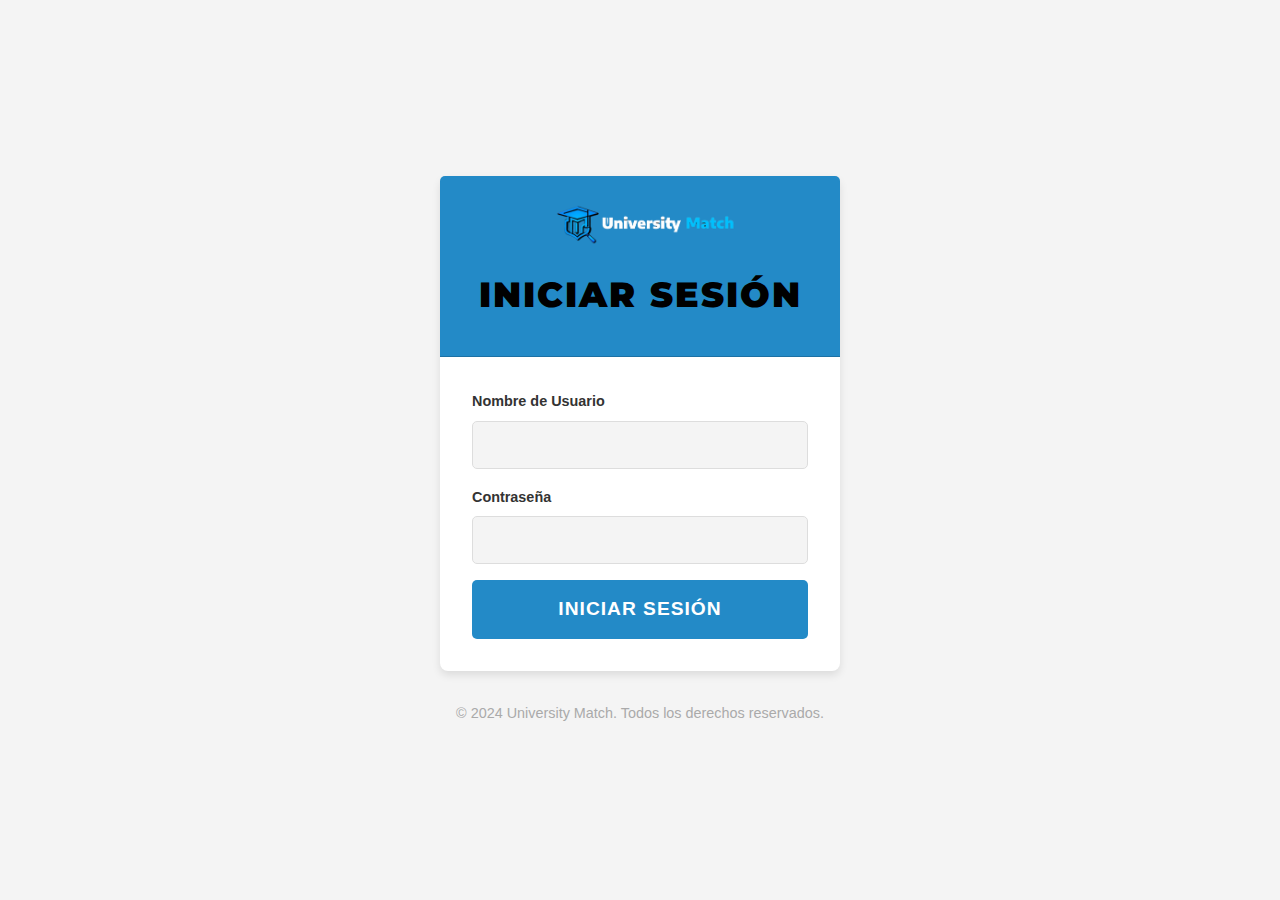
<file: index.html>
<!DOCTYPE html> 
<html lang="es">

<head>
    <meta charset="UTF-8">
    <meta name="viewport" content="width=device-width, initial-scale=1.0">
    <link rel="stylesheet" href="bootstrap-5.3.3-dist/css/bootstrap.css">
    <link rel="stylesheet" href="./assets/css/formulario.css">
    <link href="https://fonts.googleapis.com/css2?family=Montserrat:wght@700&display=swap" rel="stylesheet">
    <title>Login - University Match</title>
    <style>
        body {
            background-color: #f4f4f4;
            font-family: 'Arial', sans-serif;
        }

        /* Estilo del título 'Iniciar Sesión' */
        h4 {
            font-family: 'Montserrat', sans-serif;
            font-size: 2.2rem;
            color: #000000; 
            font-weight: 900; 
            text-align: center;
            margin-bottom: 1.5rem;
            letter-spacing: 2px; 
            text-transform: uppercase;
            background: linear-gradient(to left, #238ac7, #1a6a99); 
            -webkit-background-clip: text;
            animation: fadeIn 1s ease-in-out;
        }

        @keyframes fadeIn {
            0% {
                opacity: 0;
                transform: translateY(-30px);
            }
            100% {
                opacity: 1;
                transform: translateY(0);
            }
        }

        .card {
            width: 100%;
            max-width: 400px;
            background-color: #ffffff;
            border: none;
            border-radius: 8px;
            box-shadow: 0 4px 8px rgba(0, 0, 0, 0.1);
        }

        .card-body {
            padding: 2rem;
        }

        .card-header {
            text-align: center;
            background-color: #238ac7;
            color: white;
            padding: 1rem;
            border-radius: 8px 8px 0 0;
        }

        .card-header img {
            max-width: 200px;
        }

        .form-label {
            color: #333;
            font-weight: bold;
        }

        .form-control {
            background-color: #f4f4f4;
            border: 1px solid #ddd;
            border-radius: 5px;
            color: #333;
        }

        .form-control:focus {
            border-color: #238ac7;
            box-shadow: 0 0 0 0.2rem rgba(35, 138, 199, 0.25);
        }

        .btn-login {
            background-color: #238ac7;
            color: white;
            border: none;
            border-radius: 5px;
            padding: 15px;
            width: 100%;
            font-size: 1.2rem; 
            font-weight: 600;
            text-transform: uppercase; 
            letter-spacing: 1px; 
            transition: all 0.3s ease; 
        }

        .btn-login:hover {
            background-color: #1a6a99;
        }

        .footer {
            color: #aaa;
            font-size: 0.9rem;
            text-align: center;
            margin-top: 2rem;
        }

        .error-message {
            color: red;
            margin-top: 1rem;
            font-size: 0.875rem;
        }
    </style>
</head>

<body class="d-flex flex-column align-items-center justify-content-center vh-100">

    <!-- Imagen y formulario de inicio de sesión -->
    <div class="card">
        <div class="card-header">
            <img src="./assets/img/logo2.png" alt="Logo de University Match" class="img-fluid mb-3">
            <h4>Iniciar Sesión</h4>
        </div>
        <div class="card-body">
            <form id="loginForm" onsubmit="return login()">
                <div class="mb-3">
                    <label for="username" class="form-label">Nombre de Usuario</label>
                    <input type="text" class="form-control" id="username" required>
                </div>
                <div class="mb-3">
                    <label for="password" class="form-label">Contraseña</label>
                    <input type="password" class="form-control" id="password" required>
                </div>
                <button type="submit" class="btn btn-login">Iniciar Sesión</button>
            </form>
            <div id="error" class="error-message" style="display:none;"></div>
        </div>
    </div>

    <!-- Footer de texto -->
    <div class="footer">
        © 2024 University Match. Todos los derechos reservados.
    </div>

    <script>
        // Manejo del inicio de sesión
        function login() {
            // Aquí iría la validación del login, por ahora solo redirige
            window.location.href = 'dashboard.html'; // Cambia esto a la ruta correcta de tu dashboard
            return false; // Prevenir el envío del formulario
        }
    </script>
</body>

</html>
</file>
<file: assets/css/formulario.css>
/* styles.css */

/* Fondo color sólido similar a Prestashop */
body {
    background-color: #EFF1F2;
    color: #333333;
    display: flex;
    align-items: center;
    justify-content: center;
    height: 100vh;
}

/* Estilos del card de inicio de sesión */
.card {
    width: 100%;
    max-width: 400px;
    border: 1px solid #ddd;
    border-radius: 8px;
    background-color: #FDFDFD;
    box-shadow: 0 4px 10px rgba(0, 0, 0, 0.1);
}

.card-body {
    padding: 2rem;
}

.card-title {
    font-size: 1.25rem;
    color: #333333;
    margin-bottom: 1.5rem;
    font-weight: 600;
}

/* Estilo de imagen (logo) */
.img-fluid {
    max-width: 60%;
    margin: 0 auto;
}

/* Estilo de los inputs */
.form-label {
    font-size: 0.9rem;
    font-weight: 500;
    color: #666666;
}

.form-control {
    border: 1px solid #cccccc;
    border-radius: 4px;
    padding: 0.75rem;
    font-size: 0.9rem;
}

/* Estilo del botón */
.btn-primary {
    background-color: #007bff;
    border-color: #007bff;
    font-weight: 600;
    width: 100%;
    padding: 0.75rem;
    border-radius: 4px;
    font-size: 0.9rem;
}

.btn-primary:hover {
    background-color: #0056b3;
    border-color: #0056b3;
}

/* Mensaje de error */
#error {
    color: #e74c3c;
    font-size: 0.85rem;
    margin-top: 0.5rem;
}

/* Ajustes para dispositivos móviles */
@media (max-width: 576px) {
    .card {
        width: 90%;
        margin: 1rem;
    }
}
</file>
